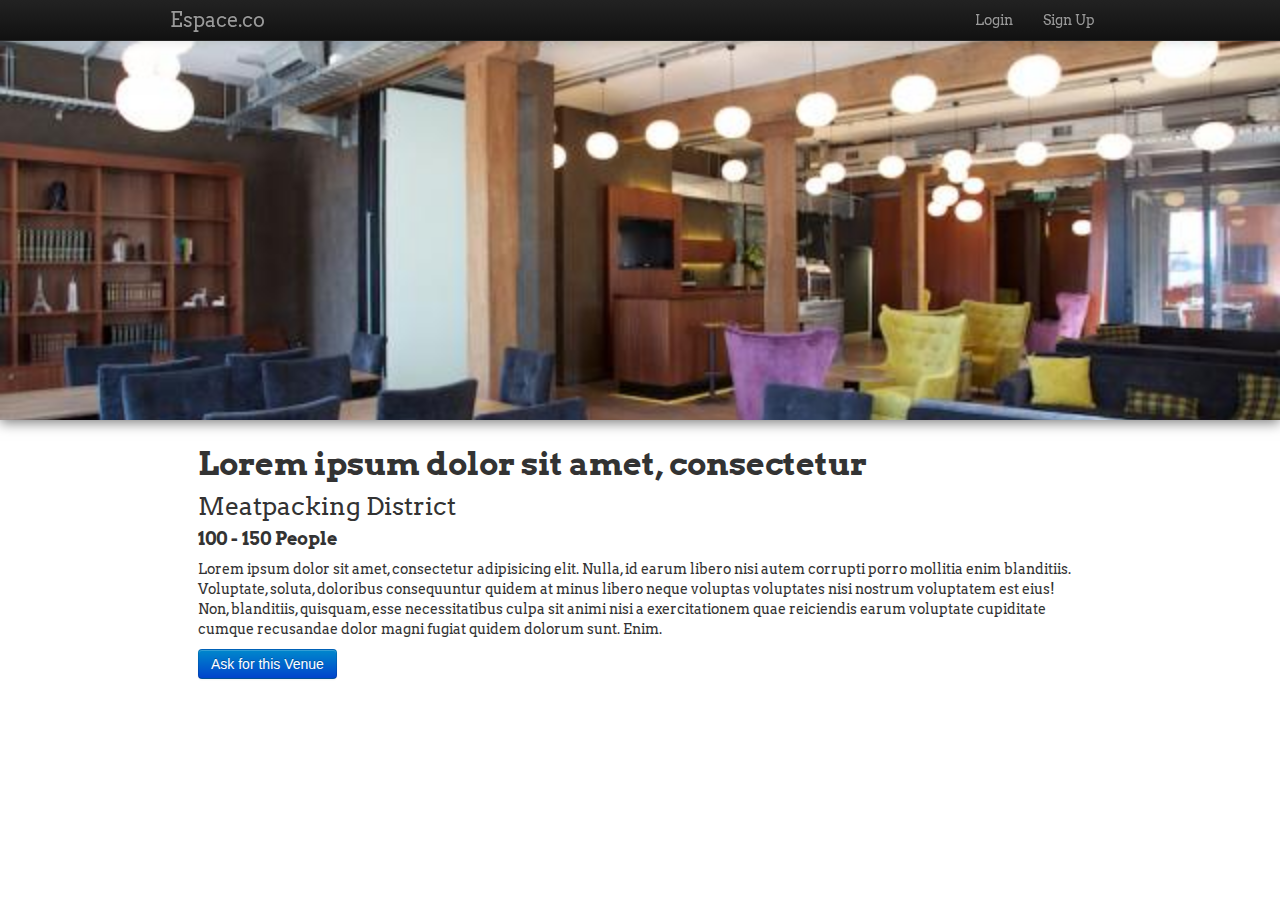
<file: detail.html>
<!DOCTYPE html>
<html>
<head>
  <meta charset = "utf-8">
  <meta name="description" content="We connect meetups with venues.">
  <link href="css/bootstrap.css" rel="stylesheet">
  <!-- <link href="css/bootstrap-responsive.css" rel="stylesheet"> -->
  <link href="css/style.css" rel="stylesheet">
  <link href="css/detail.css" rel="stylesheet">
  <link href='http://fonts.googleapis.com/css?family=Arvo:400,700,400italic,700italic' rel='stylesheet' type='text/css'>
    <link href='http://fonts.googleapis.com/css?family=Open+Sans:400italic,400,300,600,700' rel='stylesheet' type='text/css'>
  <title>Browse Venue</title>
</head>

<body>  

<div class="navbar navbar-inverse navbar-fixed-top">
	<div class="navbar-inner">
        <div class="container">
              <a href="index.html" id="brand_logo" class="brand">Espace.co</a>
            <ul class="nav pull-right">

              <li class="dropdown">
         		 <a href="#" class="dropdown-toggle">Login</a>
         		 <ul id="Sign_in" class="dropdown-menu">
         		 	<form>
         		 		
         		 		<input placeholder="Email" type="text" name="username"/>
         		 		
         		 		<input placeholder="Password" type="text" name="Password"/>
         		 		<button class="btn-primary pull-right btn-orange">Log in &raquo;</button>
         		 		<br />
         		 		<a href="#">Forgot password?</a>
         		 	</form>
        	     </ul>
     		   </li>

              <li class="right">
                <a href="signup.html">Sign Up</a>
              </li>               
            </ul>
      </div>
     </div>
    </div>

<!-- Image Top Unit -->

<div class="detail_img">
	<img src="images/img9.jpg"/>
</div>

<!-- Text Top Unit -->

<div class="container">
	<div class="detail_text">
		<h2>Lorem ipsum dolor sit amet, consectetur</h2>
		<h3>Meatpacking District</h3>
		<h4>100 - 150 People</h4>
		<p>Lorem ipsum dolor sit amet, consectetur adipisicing elit. Nulla, id earum libero nisi autem corrupti porro mollitia enim blanditiis. Voluptate, soluta, doloribus consequuntur quidem at minus libero neque voluptas voluptates nisi nostrum voluptatem est eius! Non, blanditiis, quisquam, esse necessitatibus culpa sit animi nisi a exercitationem quae reiciendis earum voluptate cupiditate cumque recusandae dolor magni fugiat quidem dolorum sunt. Enim.</p>
		<button class="btn btn-primary btn-huge btn-orange">Ask for this Venue</button>	
	</div>
</div>


</body>
</html>
</file>
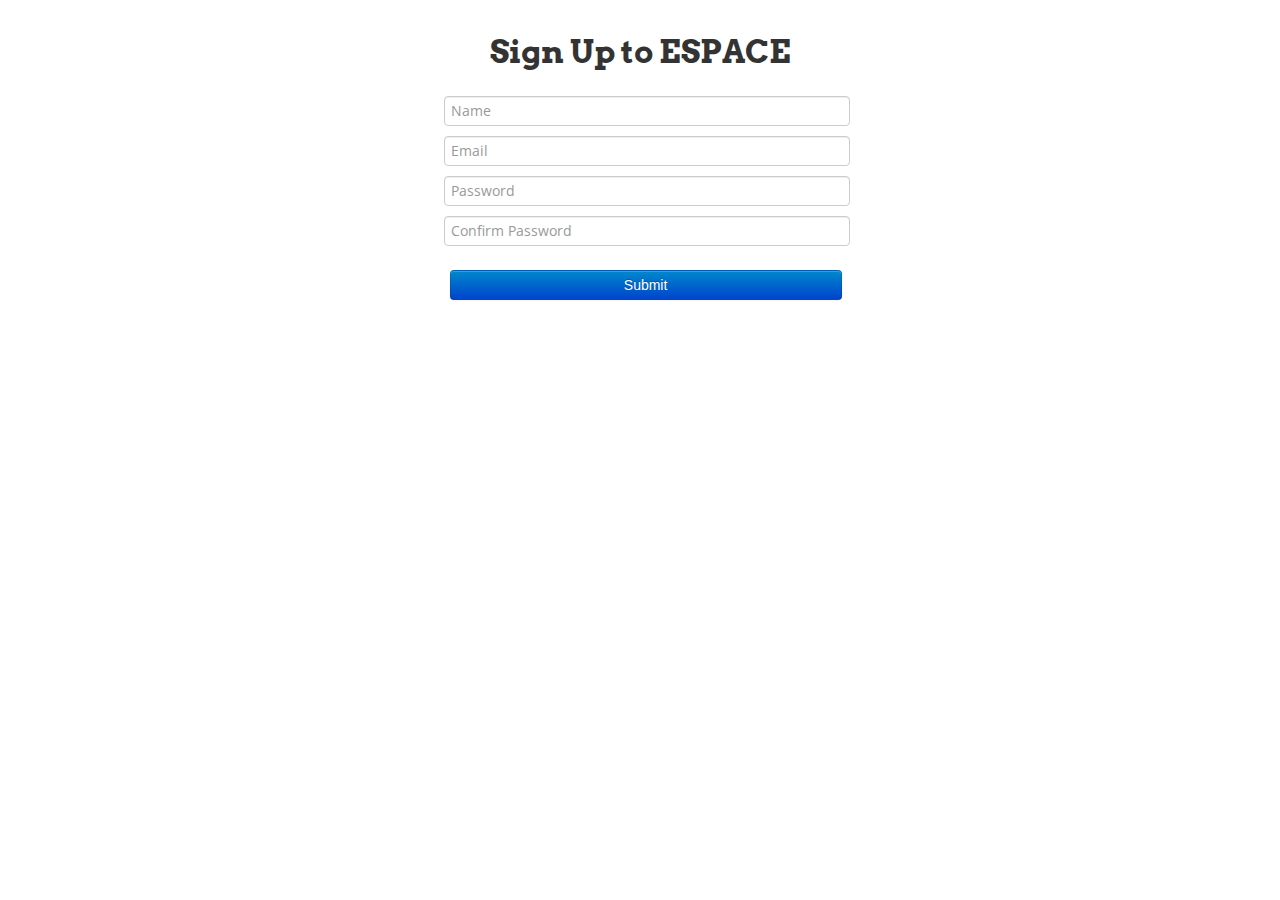
<file: SignUp.html>
<!DOCTYPE html>
<html>
<head>
  <meta charset = "utf-8">
  <meta name="description" content="We connect meetups with venues.">
  <link href="css/bootstrap.css" rel="stylesheet">
  <!-- <link href="css/bootstrap-responsive.css" rel="stylesheet"> -->
  <link href="css/style.css" rel="stylesheet">
  <link href="css/signup.css" rel="stylesheet">
  <link href='http://fonts.googleapis.com/css?family=Arvo:400,700,400italic,700italic' rel='stylesheet' type='text/css'>
    <link href='http://fonts.googleapis.com/css?family=Open+Sans:400italic,400,300,600,700' rel='stylesheet' type='text/css'>
  <title>Browse Venue</title>
</head>

<body>  
	<div class="container_sm">
		<h2>Sign Up to ESPACE</h2>	

		<form id="signup_form">
			<input class="fullwidth" type="text" placeholder="Name">
			<input class="fullwidth" type="text" placeholder="Email">
			<input class="fullwidth" type="password" placeholder="Password">
			<input class="fullwidth" type="password" placeholder="Confirm Password">
			<input id="submit_btn" type="submit" class="btn btn-orange btn-huge btn-primary">
		</form>
	</div>

</body>
</html>
</file>
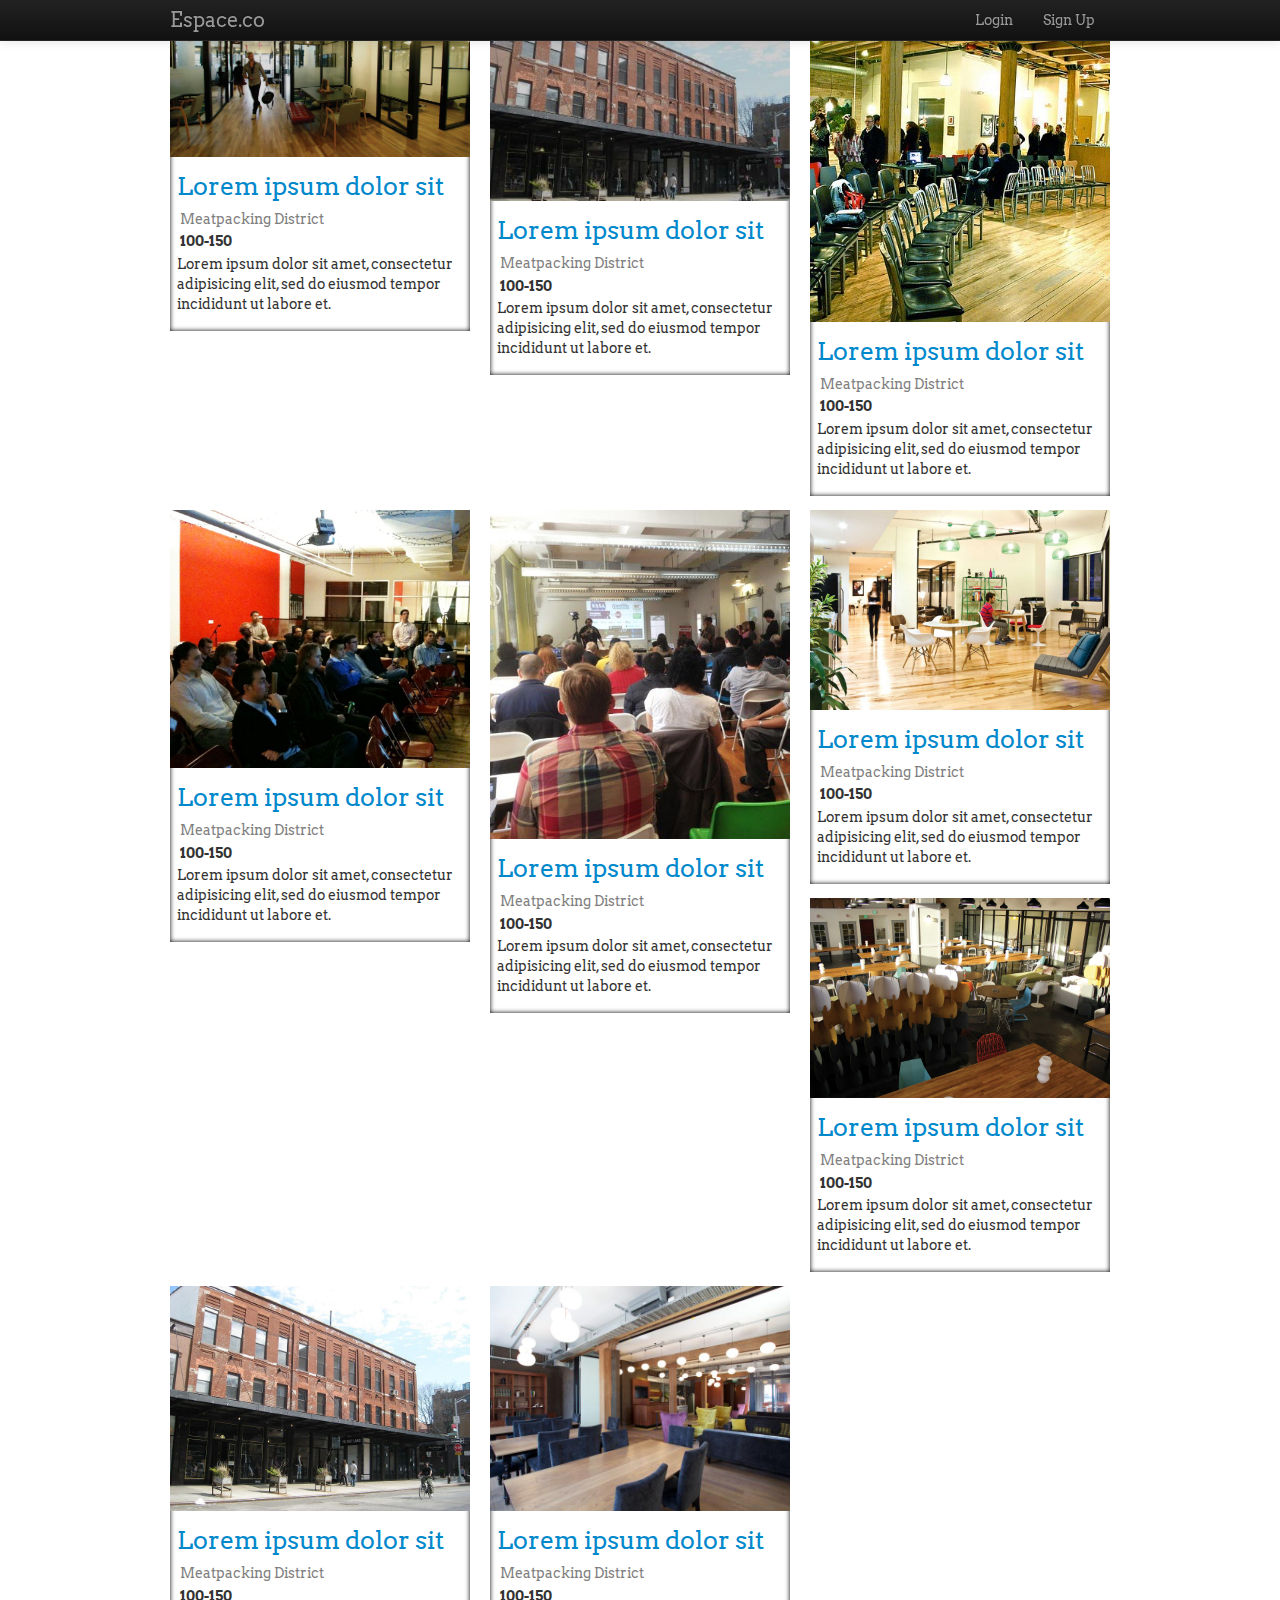
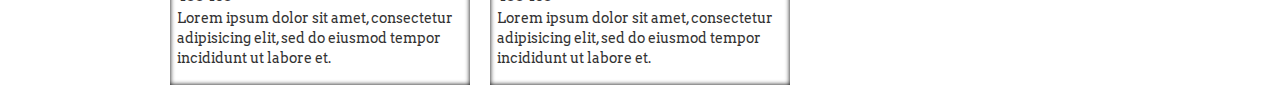
<file: venues2.html>
<!DOCTYPE html>
<html>
<head>

  <meta charset = "utf-8">
  <meta name="description" content="We connect meetups with venues.">
  <link href="css/bootstrap.css" rel="stylesheet">
  <!-- <link href="css/bootstrap-responsive.css" rel="stylesheet"> -->
  <link href="css/style.css" rel="stylesheet">
  <link href="css/venues.css" rel="stylesheet">
  <link href='http://fonts.googleapis.com/css?family=Arvo:400,700,400italic,700italic' rel='stylesheet' type='text/css'>
    <link href='http://fonts.googleapis.com/css?family=Open+Sans:400italic,400,300,600,700' rel='stylesheet' type='text/css'>
  <title>Browse Venue</title>

</head>
<body>  

<div class="navbar navbar-inverse navbar-fixed-top">
  <div class="navbar-inner">
        <div class="container">
              <a href="index.html" id="brand_logo" class="brand">Espace.co</a>
            <ul class="nav pull-right">

              <li class="dropdown">
             <a href="#" class="dropdown-toggle">Login</a>
             <ul id="Sign_in" class="dropdown-menu">
              <form>
                
                <input placeholder="Email" type="text" name="username"/>
                
                <input placeholder="Password" type="text" name="Password"/>
                <button class="btn-primary pull-right btn-orange">Log in &raquo;</button>
                <br />
                <a href="#">Forgot password?</a>
              </form>
               </ul>
           </li>

              <li class="right">
                <a href="signup.html">Sign Up</a>
              </li>               
            </ul>
      </div>
     </div>
    </div>

<div class="container">
<div class="row">

    <div id="box">

   <div class="span4 featured-item">
        <div class="populated-image">
        <img src="images/img1.jpg"/>
        </div>
        <div class="content">
        <h3><a href="">Lorem ipsum dolor sit</a></h3>
        <span class="byline">Meatpacking District</span>
        <span class="capacity">100-150</span>
        <p class="featured-caption">
            Lorem ipsum dolor sit amet, consectetur adipisicing elit, sed do eiusmod
            tempor incididunt ut labore et.
        </p>
        </div>
    </div>

  <div class="span4 featured-item">
        
         <div class="populated-image">
        <img src="images/img2.jpg"/>
        </div>
        <div class="content">
        <h3><a href="">Lorem ipsum dolor sit</a></h3>
        <span class="byline">Meatpacking District</span>
        <span class="capacity">100-150</span>
        <p class="featured-caption">
            Lorem ipsum dolor sit amet, consectetur adipisicing elit, sed do eiusmod
            tempor incididunt ut labore et.
        </p>
        </div>
    </div>

 <div class="span4 featured-item">
        
         <div class="populated-image">

        <img src="images/img3.jpg"/>

        </div>
        <div class="content">
        <h3><a href="">Lorem ipsum dolor sit</a></h3>
        <span class="byline">Meatpacking District</span>
        <span class="capacity">100-150</span>
        <p class="featured-caption">
            Lorem ipsum dolor sit amet, consectetur adipisicing elit, sed do eiusmod
            tempor incididunt ut labore et.
        </p>
        </div>
    </div>

<div class="span4 featured-item">
        
         <div class="populated-image">

        <img src="images/img4.jpg"/>

        </div>
        <div class="content">
        <h3><a href="">Lorem ipsum dolor sit</a></h3>
        <span class="byline">Meatpacking District</span>
        <span class="capacity">100-150</span>
        <p class="featured-caption">
            Lorem ipsum dolor sit amet, consectetur adipisicing elit, sed do eiusmod
            tempor incididunt ut labore et.
        </p>
        </div>
    </div>

  <div class="span4 featured-item">
        
         <div class="populated-image">

        <img src="images/img5.jpg"/>

        </div>
        <div class="content">
        <h3><a href="">Lorem ipsum dolor sit</a></h3>
        <span class="byline">Meatpacking District</span>
        <span class="capacity">100-150</span>
        <p class="featured-caption">
            Lorem ipsum dolor sit amet, consectetur adipisicing elit, sed do eiusmod
            tempor incididunt ut labore et.
        </p>
        </div>
    </div>

  <div class="span4 featured-item">
        
        <div class="populated-image">

        <img src="images/img6.jpg"/>

        </div>
        <div class="content">
        <h3><a href="">Lorem ipsum dolor sit</a></h3>
        <span class="byline">Meatpacking District</span>
        <span class="capacity">100-150</span>
        <p class="featured-caption">
            Lorem ipsum dolor sit amet, consectetur adipisicing elit, sed do eiusmod
            tempor incididunt ut labore et.
        </p>
        </div>
    </div>

   <div class="span4 featured-item">
        
        <img src="images/img7.jpg"/>
        <div class="content">
        <h3><a href="">Lorem ipsum dolor sit</a></h3>
        <span class="byline">Meatpacking District</span>
        <span class="capacity">100-150</span>
        <p class="featured-caption">
            Lorem ipsum dolor sit amet, consectetur adipisicing elit, sed do eiusmod
            tempor incididunt ut labore et.
        </p>
        </div>
    </div>

   <div class="span4 featured-item">
        
        <img src="images/img8.jpg"/>
        <div class="content">
        <h3><a href="">Lorem ipsum dolor sit</a></h3>
        <span class="byline">Meatpacking District</span>
        <span class="capacity">100-150</span>
        <p class="featured-caption">
            Lorem ipsum dolor sit amet, consectetur adipisicing elit, sed do eiusmod
            tempor incididunt ut labore et.
        </p>
        </div>
    </div>



    <div class="span4 featured-item">
        
        <img src="images/img9.jpg"/>
        <div class="content">
        <h3><a href="">Lorem ipsum dolor sit</a></h3>
        <span class="byline">Meatpacking District</span>
        <span class="capacity">100-150</span>
        <p class="featured-caption">
            Lorem ipsum dolor sit amet, consectetur adipisicing elit, sed do eiusmod
            tempor incididunt ut labore et.
        </p>
        </div>
    </div>


</div><!--box-->
</div><!--row-->
</div><!--container-->

<script src="http://ajax.googleapis.com/ajax/libs/jquery/2.0.0/jquery.min.js"></script>
<script type="text/javascript" src="http://twitter.github.com/bootstrap/assets/js/bootstrap-dropdown.js"></script>
<script type="text/javascript" src="masonry.js"></script>
<script>
$(document).ready(function(){
$('.dropdown-toggle').dropdown();
$('.dropdown-menu').click(function(event) {
	event.stopPropagation();
	});
/*
$('#box').masonry({
  itemSelector: '.featured-item',
  columnWidth: 200
});
*/

 $(function(){

    var $container = $('#box');
  
    $container.imagesLoaded( function(){
      $container.masonry({
        itemSelector : '.featured-item'
      });
    });
  
  });
});


</script>
</body>
</html>
</file>
<file: css/style.css>
body {
	font-family: 'Arvo', serif;
}

/*Menu*/
form {
	padding:1em;
}
.container {
	//margin-top: 1em;
}
.navbar-fixed-top {
	//top:4em;
}

.main-image {
	background-image: url('../images/main-image.jpeg');
	background-size: 100%;
}

.featured-item {
	-webkit-box-shadow: inset 0 0 5px #000000;
	-moz-box-shadow: inset 0 0 5px #000000;
	box-shadow: inset 0 0 5px #000000;
}

.content {
	padding: .5em;
}

.carousel-caption {
bottom:15em;
width:60%;
background: none;
}

p.blurb {
	font-size:150%;
	line-height:120%;
}

h1 {
	font-size:60px;
	line-height:100%;
}

h3 {
	line-height: 100%;
	font-weight: normal;
}
span {
	margin: .2em;
}
span.capacity {
	font-weight: bold;
}

.container {
	z-index: 1;
}

div.overlap {
	z-index:400;
	position: relative;
	top:-1em;
}
span.capacity, span.byline {
	display: block;
}
span.byline {
	color: gray;
}

img {
	max-width:100%;
}




/*Functional Styles*/
.right {
	float: right !important;
	text-align: right !important;
}

.left {
	float: left;
	text-align: left;
}

.center {
	margin: 0 auto;
	text-align: center;
	display: block;
}

.text-shadow {
	-moz-text-shadow: 3px 3px 7px black;
	-box-text-shadow: 3px 3px 7px black;
	text-shadow: 3px 3px 7px black;
}

.white {
	color: white;
}

.orange {
	background: orange;
}

.margin-gap {
	margin: 1em;
}

.btn-large {
	width:50%;
	font-size:3em;
	padding:.7em;
}
</file>
<file: css/detail.css>
.detail_img {
	height: 420px;
	overflow: hidden;	 
	box-shadow: 0px 3px 12px rgba(0,0,0,0.5); 
	background-color: red;

}
.detail_img img{
	width: 100%;
	margin-top: -15em;
}
@media (max-width:1099px) {
	.detail_img img {
		height: auto%!important;
		width: 100%;
		margin-top: 0px!important;
	}
}
@media (max-width: 799px) {
	.detail_img {
		height: 300px;
	}
	.detail_img img {
		margin-top: -15em;
	}
}
.detail_text {
	/*background-color: white;*/
	padding: 1em 2em 2em 2em;
	/*margin-top: -2em;*/
	z-index: 100;
}
.detail_text h2{
	text-shadow: 0px 1px 0px white;
}
</file>
<file: css/signup.css>
.container_sm {
	width: 30em;
	margin: 0 auto;	
}
.container_sm h2 {
	text-align: center;
	text-shadow: 0px 1px 0px white;
	margin-top: 1em;
}
.fullwidth {
	width: 100%;	
	font-family: open sans;
}
#submit_btn {
	width: 100%;
	margin-left: 0.4em;
	margin-top: 1em;
}
</file>
<file: css/venues.css>
span {
	margin: .2em;
}
span.capacity {
	font-weight: bold;
}

span.capacity, span.byline {
	display: block;
}


span.byline {
	color: gray;
}

.featured-item {
	margin-bottom:1em;
}
</file>
